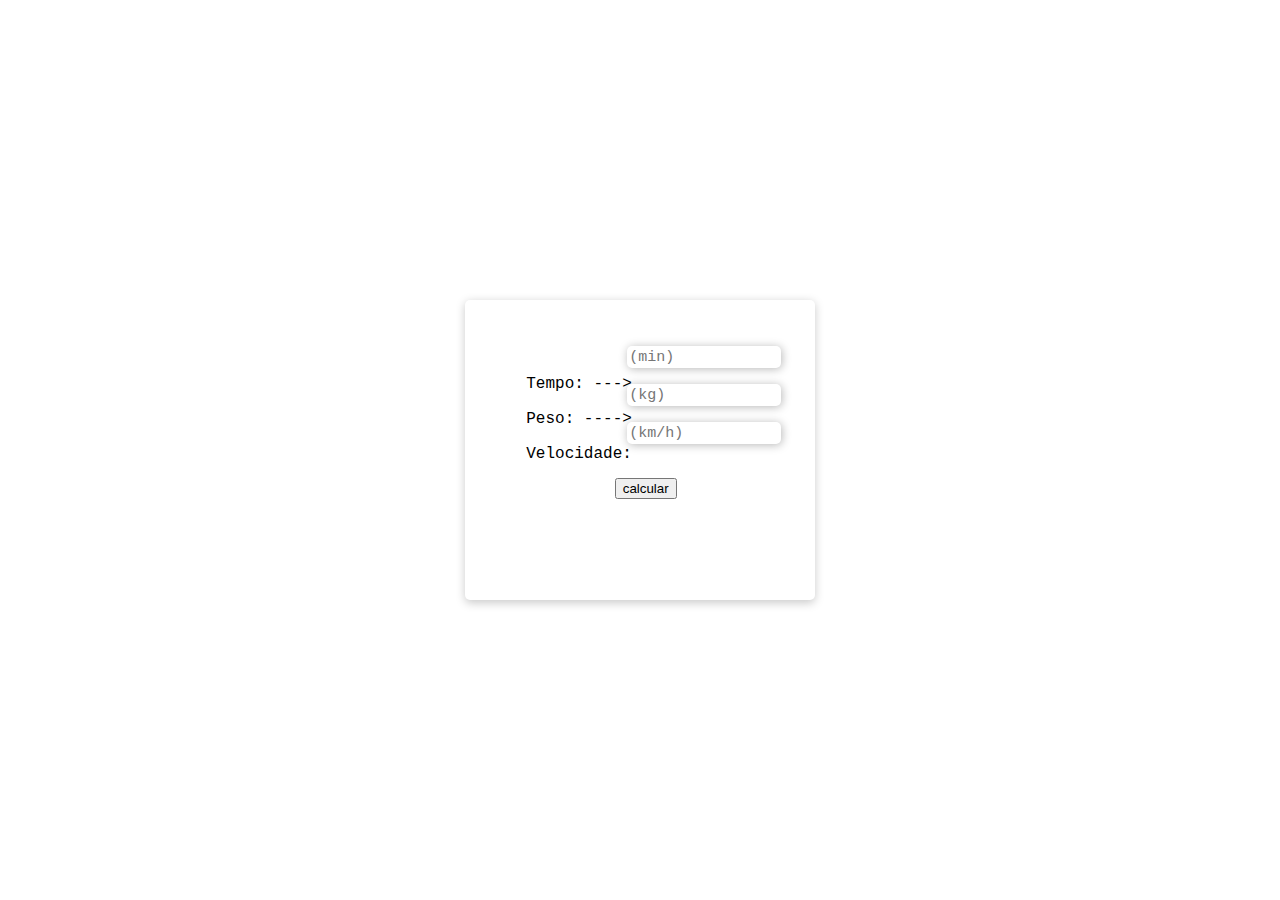
<file: index.html>
<!DOCTYPE html>
<html lang = "pt-BR">

<head>

    <title>Calorias Consumidas (kcal)</title>

    <meta charset = "UTF-8">
    <meta name = "viewport" content = "width=device-width, initial-scale=1.0">

    <link rel = "shortcut icon" href = "Imagens/favicon.png">

</head>

<body>

    <div id = "background"></div>
    
    <p><label for = "tempo">Tempo: ---></label></p>
    <p><label for = "peso">Peso: ----></label></p>
    <p><label for = "vel">Velocidade: </label></p>

    <p><input type = "number" id = "tempo" placeholder = "(min)"></p>
    <p><input type = "number" id = "peso" placeholder = "(kg)"></p>
    <p><input type = "number" id = "vel" placeholder = "(km/h)"></p>
    
    <p><input type = "button" id = "calcular" value = "calcular" onclick = "calcular()"></p>

</body>

<link rel = "stylesheet" href = "style.css">

<script src = "script.js"></script>

</html>
</file>
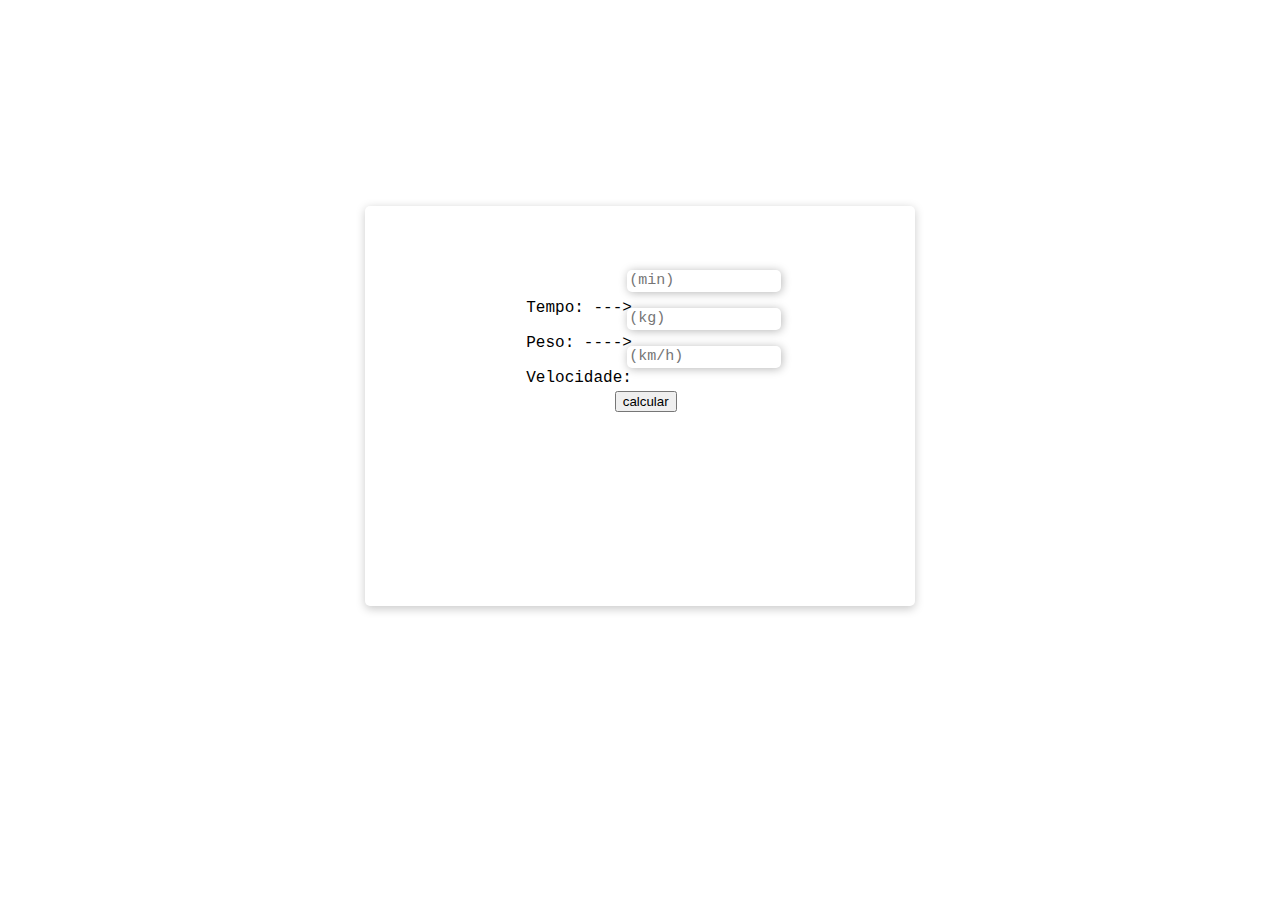
<file: calorias.html>
<!DOCTYPE html>
<html lang = "pt-BR">

<head>

    <title>Calorias Consumidas (kcal)</title>

    <meta charset = "UTF-8">
    <meta name = "viewport" content = "width=device-width, initial-scale=1.0">

</head>

<body>

    <div id = "background"></div>
    
    <p><label for = "tempo">Tempo: ---></label></p>
    <p><label for = "peso">Peso: ----></label></p>
    <p><label for = "vel">Velocidade: </label></p>

    <p><input type = "number" id = "tempo" placeholder = "(min)"></p>
    <p><input type = "number" id = "peso" placeholder = "(kg)"></p>
    <p><input type = "number" id = "vel" placeholder = "(km/h)"></p>
    
    <p><input type = "button" id = "calcular" value = "calcular" onclick = "calcular()"></p>

</body>

<link rel = "stylesheet" href = "calorias.css">

<script src = "calorias.js"></script>

</html>
</file>
<file: style.css>
#background {

    background-color: white;

    box-shadow: 0px 2.5px 10px rgba(0, 0, 0, 0.212);

    width: 350px;
    height: 300px;

    border-radius: 5px;

    position: absolute;
    top: 50%;
    left: 50%;

    -webkit-transform: translate(-50%, -50%);
    transform: translate(-50%, -50%);

    z-index: -1;

}

input[type = 'number'] {

    font-family: 'Courier New', Courier, monospace;
    font-size: 15px;

    width: 150px;
    height: 20px;

    border: none;
    border-radius: 5px;

    box-shadow: 1px 1px 10px #00000049;

    position: relative;
    top: 25vh;
    left: 49%;

}

label {

    font-family: 'Courier New', Courier, monospace;
    font-size: 16px;

    position: relative;
    top: 39.8vh;
    left: 41%;

}

input[type = 'button'] {

    position: relative;
    top: 27vh;
    left: 48%;

    cursor: pointer;

}
</file>
<file: calorias.css>
#background {

    background-color: white;

    box-shadow: 0px 2.5px 10px rgba(0, 0, 0, 0.212);

    width: 550px;
    height: 400px;

    border-radius: 5px;

    position: relative;
    top: 22vh;

    margin: auto;

    z-index: -1;

}

input[type = 'number'] {

    font-family: 'Courier New', Courier, monospace;
    font-size: 15px;

    width: 150px;
    height: 20px;

    border: none;
    border-radius: 5px;

    box-shadow: 1px 1px 10px #00000049;

    position: relative;
    top: -28.8vh;
    left: 49%;

}

label {

    font-family: 'Courier New', Courier, monospace;
    font-size: 16px;

    position: relative;
    top: -14vh;
    left: 41%;

}

input[type = 'button'] {

    position: relative;
    top: -28vh;
    left: 48%;

    cursor: pointer;

}
</file>
